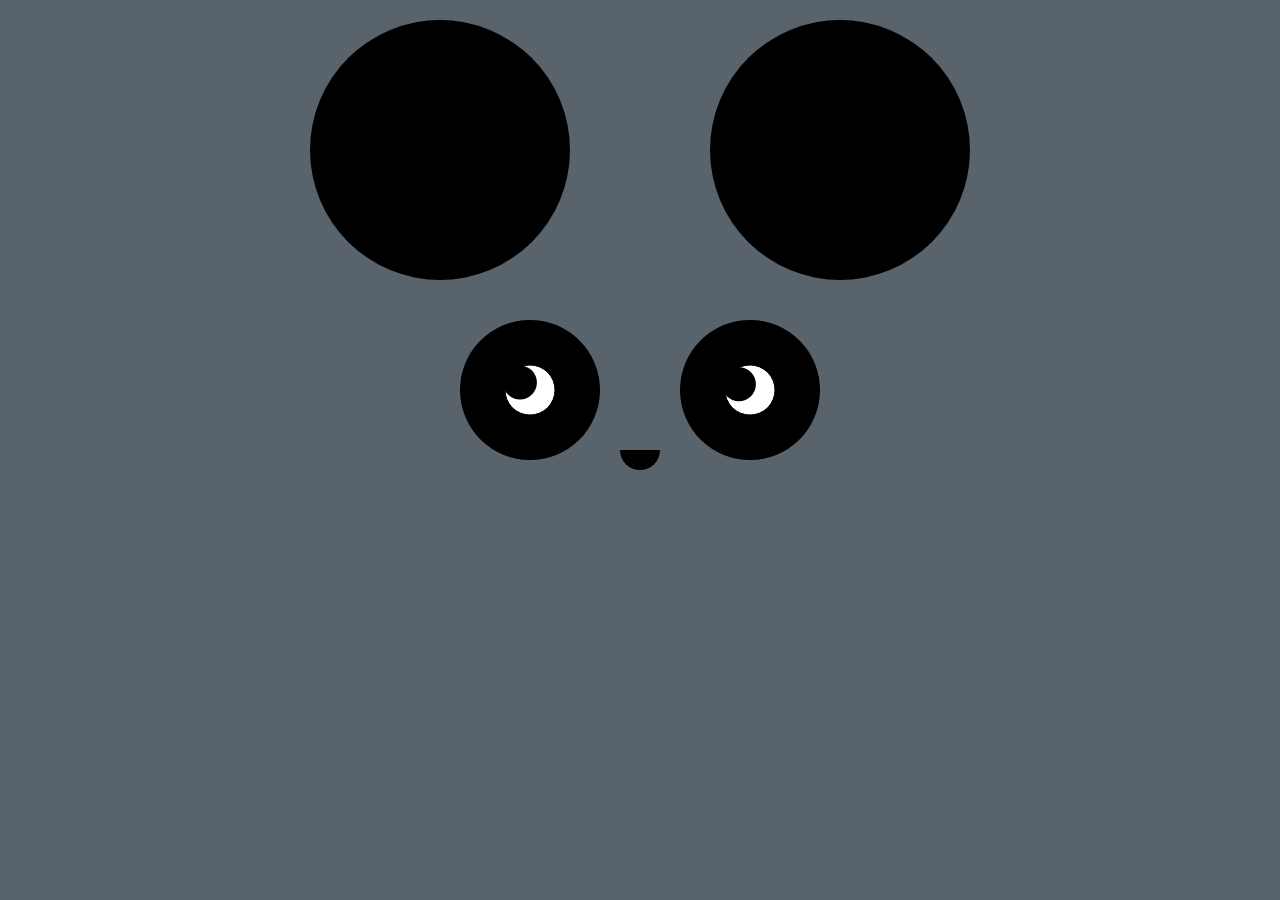
<file: 04/index.html>
<html>

<head>
    <title>Simple HTML</title>
    <!-- include Google Sans from google font -->
    <!-- <link href="https://fonts.googleapis.com/css?family=Google+Sans" rel="stylesheet"> -->
    <link href="./css/style.css" rel="stylesheet">
    <script src="./js/Body.js" ></script>
    <script src="./js/Ears.js" ></script>
    <script src="./js/Nose.js" ></script>
    <script src="./js/Easing.js" ></script>
    <script src="./js/Eye.js"></script>
    <script src="./js/Point.js"></script>
    <script src="./js/App.js" ></script>
</head>

<body>
    
</body>

</html>
</file>
<file: 04/css/style.css>
html,body{
    margin:0;
    padding:0;
    font-family:"Google Sans",Arial, Helvetica, sans-serif;
    font-size:12px;
    color:#333;
    background:#fff;
}

canvas{
    border:0;
    background:#eee;
}
</file>
